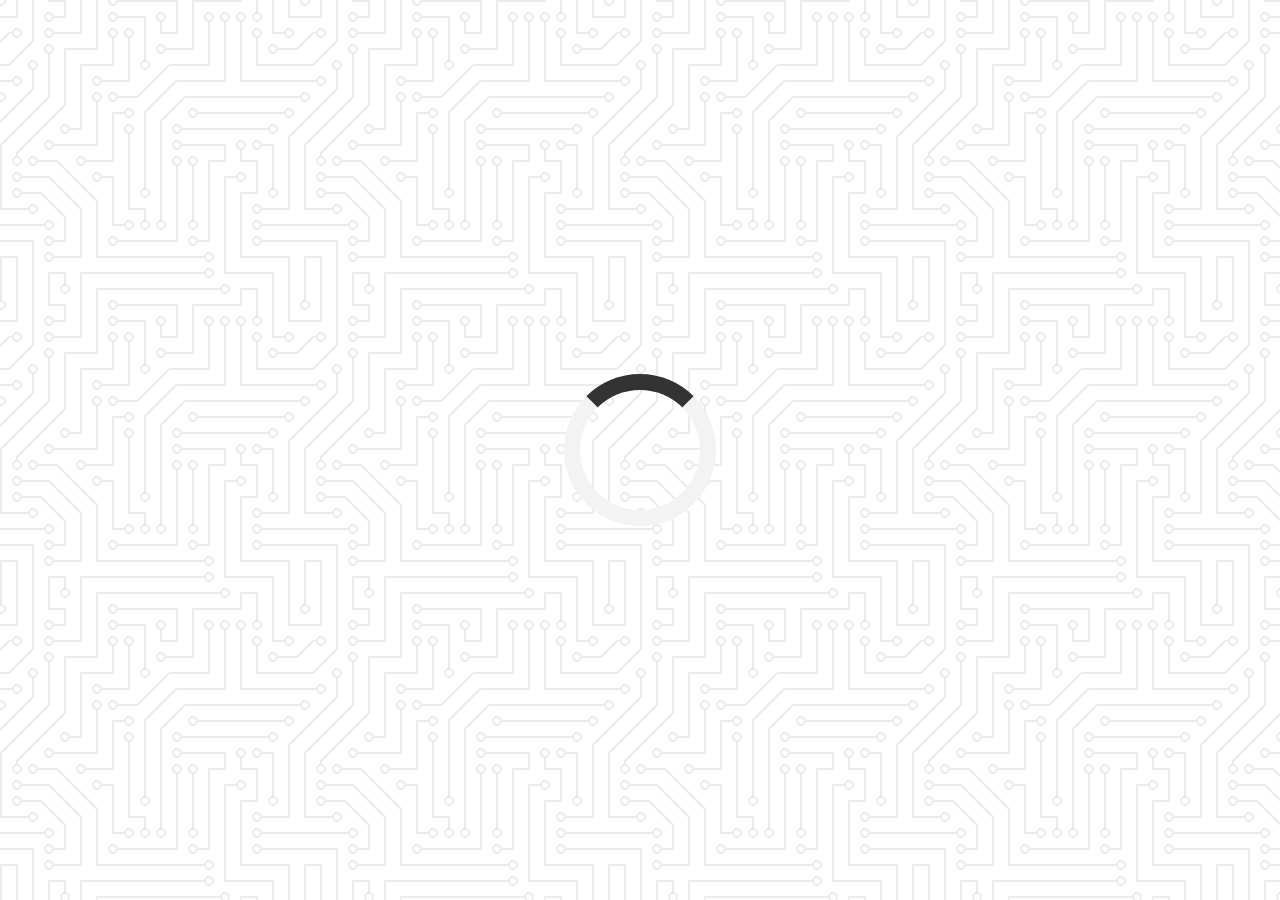
<file: --01-quote-generator/index.html>
<!DOCTYPE html>
<html lang="en">

<head>
    <meta charset="UTF-8">
    <meta name="viewport" content="width=device-width, initial-scale=1.0">
    <title>Queto Generator</title>
    <!-- Site Icon -->
    <link rel="icon" type="image/png" href="https://www.google.com/s2/u/0/favicons?domain=javascripttutorial.net/">
    <!-- Font Awasome -->
    <link rel="stylesheet" href="https://cdnjs.cloudflare.com/ajax/libs/font-awesome/6.5.1/css/all.min.css">
    <!-- Style Css -->
    <link rel="stylesheet" href="style.css">
</head>

<body>
    <div class="quote-container" id="quote-container">
        <!-- Quote -->
        <div class="quote-text">
            <i class="fas fa-quote-left"></i>
            <span id="quote"></span>
            <i class="fas fa-quote-right"></i>
        </div>
        <!-- Author -->
        <div class="quote-author">
            <span id="author"></span>
        </div>
        <!-- Buttons -->
        <div class="button-container">
            <button class="twitter-button" id="twitter" title="Tweet This"><i class="fab fa-twitter"></i></button>
            <button id="new-quote">New Quote</button>
        </div>
    </div>
    <!-- Loader -->
    <div class="loader" id="loader"></div>
    <!-- Script -->
    <!-- <script src="./quotes.js"></script> -->
    <!-- <script src="./script-local.js"></script> -->
    <script src="./script.js"></script>
</body>

</html>
</file>
<file: --01-quote-generator/style.css>
@import url("https://fonts.googleapis.com/css2?family=Montserrat&display=swap");

html {
  box-sizing: border-box;
}

body {
  margin: 0;
  min-height: 100vh;
  background-color: #ffffff;
  background-image: url("data:image/svg+xml,%3Csvg xmlns='http://www.w3.org/2000/svg' viewBox='0 0 304 304' width='304' height='304'%3E%3Cpath fill='%23000000' fill-opacity='0.08' d='M44.1 224a5 5 0 1 1 0 2H0v-2h44.1zm160 48a5 5 0 1 1 0 2H82v-2h122.1zm57.8-46a5 5 0 1 1 0-2H304v2h-42.1zm0 16a5 5 0 1 1 0-2H304v2h-42.1zm6.2-114a5 5 0 1 1 0 2h-86.2a5 5 0 1 1 0-2h86.2zm-256-48a5 5 0 1 1 0 2H0v-2h12.1zm185.8 34a5 5 0 1 1 0-2h86.2a5 5 0 1 1 0 2h-86.2zM258 12.1a5 5 0 1 1-2 0V0h2v12.1zm-64 208a5 5 0 1 1-2 0v-54.2a5 5 0 1 1 2 0v54.2zm48-198.2V80h62v2h-64V21.9a5 5 0 1 1 2 0zm16 16V64h46v2h-48V37.9a5 5 0 1 1 2 0zm-128 96V208h16v12.1a5 5 0 1 1-2 0V210h-16v-76.1a5 5 0 1 1 2 0zm-5.9-21.9a5 5 0 1 1 0 2H114v48H85.9a5 5 0 1 1 0-2H112v-48h12.1zm-6.2 130a5 5 0 1 1 0-2H176v-74.1a5 5 0 1 1 2 0V242h-60.1zm-16-64a5 5 0 1 1 0-2H114v48h10.1a5 5 0 1 1 0 2H112v-48h-10.1zM66 284.1a5 5 0 1 1-2 0V274H50v30h-2v-32h18v12.1zM236.1 176a5 5 0 1 1 0 2H226v94h48v32h-2v-30h-48v-98h12.1zm25.8-30a5 5 0 1 1 0-2H274v44.1a5 5 0 1 1-2 0V146h-10.1zm-64 96a5 5 0 1 1 0-2H208v-80h16v-14h-42.1a5 5 0 1 1 0-2H226v18h-16v80h-12.1zm86.2-210a5 5 0 1 1 0 2H272V0h2v32h10.1zM98 101.9V146H53.9a5 5 0 1 1 0-2H96v-42.1a5 5 0 1 1 2 0zM53.9 34a5 5 0 1 1 0-2H80V0h2v34H53.9zm60.1 3.9V66H82v64H69.9a5 5 0 1 1 0-2H80V64h32V37.9a5 5 0 1 1 2 0zM101.9 82a5 5 0 1 1 0-2H128V37.9a5 5 0 1 1 2 0V82h-28.1zm16-64a5 5 0 1 1 0-2H146v44.1a5 5 0 1 1-2 0V18h-26.1zm102.2 270a5 5 0 1 1 0 2H98v14h-2v-16h124.1zM242 149.9V160h16v34h-16v62h48v48h-2v-46h-48v-66h16v-30h-16v-12.1a5 5 0 1 1 2 0zM53.9 18a5 5 0 1 1 0-2H64V2H48V0h18v18H53.9zm112 32a5 5 0 1 1 0-2H192V0h50v2h-48v48h-28.1zm-48-48a5 5 0 0 1-9.8-2h2.07a3 3 0 1 0 5.66 0H178v34h-18V21.9a5 5 0 1 1 2 0V32h14V2h-58.1zm0 96a5 5 0 1 1 0-2H137l32-32h39V21.9a5 5 0 1 1 2 0V66h-40.17l-32 32H117.9zm28.1 90.1a5 5 0 1 1-2 0v-76.51L175.59 80H224V21.9a5 5 0 1 1 2 0V82h-49.59L146 112.41v75.69zm16 32a5 5 0 1 1-2 0v-99.51L184.59 96H300.1a5 5 0 0 1 3.9-3.9v2.07a3 3 0 0 0 0 5.66v2.07a5 5 0 0 1-3.9-3.9H185.41L162 121.41v98.69zm-144-64a5 5 0 1 1-2 0v-3.51l48-48V48h32V0h2v50H66v55.41l-48 48v2.69zM50 53.9v43.51l-48 48V208h26.1a5 5 0 1 1 0 2H0v-65.41l48-48V53.9a5 5 0 1 1 2 0zm-16 16V89.41l-34 34v-2.82l32-32V69.9a5 5 0 1 1 2 0zM12.1 32a5 5 0 1 1 0 2H9.41L0 43.41V40.6L8.59 32h3.51zm265.8 18a5 5 0 1 1 0-2h18.69l7.41-7.41v2.82L297.41 50H277.9zm-16 160a5 5 0 1 1 0-2H288v-71.41l16-16v2.82l-14 14V210h-28.1zm-208 32a5 5 0 1 1 0-2H64v-22.59L40.59 194H21.9a5 5 0 1 1 0-2H41.41L66 216.59V242H53.9zm150.2 14a5 5 0 1 1 0 2H96v-56.6L56.6 162H37.9a5 5 0 1 1 0-2h19.5L98 200.6V256h106.1zm-150.2 2a5 5 0 1 1 0-2H80v-46.59L48.59 178H21.9a5 5 0 1 1 0-2H49.41L82 208.59V258H53.9zM34 39.8v1.61L9.41 66H0v-2h8.59L32 40.59V0h2v39.8zM2 300.1a5 5 0 0 1 3.9 3.9H3.83A3 3 0 0 0 0 302.17V256h18v48h-2v-46H2v42.1zM34 241v63h-2v-62H0v-2h34v1zM17 18H0v-2h16V0h2v18h-1zm273-2h14v2h-16V0h2v16zm-32 273v15h-2v-14h-14v14h-2v-16h18v1zM0 92.1A5.02 5.02 0 0 1 6 97a5 5 0 0 1-6 4.9v-2.07a3 3 0 1 0 0-5.66V92.1zM80 272h2v32h-2v-32zm37.9 32h-2.07a3 3 0 0 0-5.66 0h-2.07a5 5 0 0 1 9.8 0zM5.9 0A5.02 5.02 0 0 1 0 5.9V3.83A3 3 0 0 0 3.83 0H5.9zm294.2 0h2.07A3 3 0 0 0 304 3.83V5.9a5 5 0 0 1-3.9-5.9zm3.9 300.1v2.07a3 3 0 0 0-1.83 1.83h-2.07a5 5 0 0 1 3.9-3.9zM97 100a3 3 0 1 0 0-6 3 3 0 0 0 0 6zm0-16a3 3 0 1 0 0-6 3 3 0 0 0 0 6zm16 16a3 3 0 1 0 0-6 3 3 0 0 0 0 6zm16 16a3 3 0 1 0 0-6 3 3 0 0 0 0 6zm0 16a3 3 0 1 0 0-6 3 3 0 0 0 0 6zm-48 32a3 3 0 1 0 0-6 3 3 0 0 0 0 6zm16 16a3 3 0 1 0 0-6 3 3 0 0 0 0 6zm32 48a3 3 0 1 0 0-6 3 3 0 0 0 0 6zm-16 16a3 3 0 1 0 0-6 3 3 0 0 0 0 6zm32-16a3 3 0 1 0 0-6 3 3 0 0 0 0 6zm0-32a3 3 0 1 0 0-6 3 3 0 0 0 0 6zm16 32a3 3 0 1 0 0-6 3 3 0 0 0 0 6zm32 16a3 3 0 1 0 0-6 3 3 0 0 0 0 6zm0-16a3 3 0 1 0 0-6 3 3 0 0 0 0 6zm-16-64a3 3 0 1 0 0-6 3 3 0 0 0 0 6zm16 0a3 3 0 1 0 0-6 3 3 0 0 0 0 6zm16 96a3 3 0 1 0 0-6 3 3 0 0 0 0 6zm0 16a3 3 0 1 0 0-6 3 3 0 0 0 0 6zm16 16a3 3 0 1 0 0-6 3 3 0 0 0 0 6zm16-144a3 3 0 1 0 0-6 3 3 0 0 0 0 6zm0 32a3 3 0 1 0 0-6 3 3 0 0 0 0 6zm16-32a3 3 0 1 0 0-6 3 3 0 0 0 0 6zm16-16a3 3 0 1 0 0-6 3 3 0 0 0 0 6zm-96 0a3 3 0 1 0 0-6 3 3 0 0 0 0 6zm0 16a3 3 0 1 0 0-6 3 3 0 0 0 0 6zm16-32a3 3 0 1 0 0-6 3 3 0 0 0 0 6zm96 0a3 3 0 1 0 0-6 3 3 0 0 0 0 6zm-16-64a3 3 0 1 0 0-6 3 3 0 0 0 0 6zm16-16a3 3 0 1 0 0-6 3 3 0 0 0 0 6zm-32 0a3 3 0 1 0 0-6 3 3 0 0 0 0 6zm0-16a3 3 0 1 0 0-6 3 3 0 0 0 0 6zm-16 0a3 3 0 1 0 0-6 3 3 0 0 0 0 6zm-16 0a3 3 0 1 0 0-6 3 3 0 0 0 0 6zm-16 0a3 3 0 1 0 0-6 3 3 0 0 0 0 6zM49 36a3 3 0 1 0 0-6 3 3 0 0 0 0 6zm-32 0a3 3 0 1 0 0-6 3 3 0 0 0 0 6zm32 16a3 3 0 1 0 0-6 3 3 0 0 0 0 6zM33 68a3 3 0 1 0 0-6 3 3 0 0 0 0 6zm16-48a3 3 0 1 0 0-6 3 3 0 0 0 0 6zm0 240a3 3 0 1 0 0-6 3 3 0 0 0 0 6zm16 32a3 3 0 1 0 0-6 3 3 0 0 0 0 6zm-16-64a3 3 0 1 0 0-6 3 3 0 0 0 0 6zm0 16a3 3 0 1 0 0-6 3 3 0 0 0 0 6zm-16-32a3 3 0 1 0 0-6 3 3 0 0 0 0 6zm80-176a3 3 0 1 0 0-6 3 3 0 0 0 0 6zm16 0a3 3 0 1 0 0-6 3 3 0 0 0 0 6zm-16-16a3 3 0 1 0 0-6 3 3 0 0 0 0 6zm32 48a3 3 0 1 0 0-6 3 3 0 0 0 0 6zm16-16a3 3 0 1 0 0-6 3 3 0 0 0 0 6zm0-32a3 3 0 1 0 0-6 3 3 0 0 0 0 6zm112 176a3 3 0 1 0 0-6 3 3 0 0 0 0 6zm-16 16a3 3 0 1 0 0-6 3 3 0 0 0 0 6zm0 16a3 3 0 1 0 0-6 3 3 0 0 0 0 6zm0 16a3 3 0 1 0 0-6 3 3 0 0 0 0 6zM17 180a3 3 0 1 0 0-6 3 3 0 0 0 0 6zm0 16a3 3 0 1 0 0-6 3 3 0 0 0 0 6zm0-32a3 3 0 1 0 0-6 3 3 0 0 0 0 6zm16 0a3 3 0 1 0 0-6 3 3 0 0 0 0 6zM17 84a3 3 0 1 0 0-6 3 3 0 0 0 0 6zm32 64a3 3 0 1 0 0-6 3 3 0 0 0 0 6zm16-16a3 3 0 1 0 0-6 3 3 0 0 0 0 6z'%3E%3C/path%3E%3C/svg%3E");
  color: #000;
  font-family: Montserrat, sans-serif;
  font-weight: 700;
  text-align: center;
  display: flex;
  align-items: center;
  justify-content: center;
}

.quote-container {
  width: auto;
  max-width: 900px;
  padding: 20px 30px;
  border-radius: 10px;
  background-color: rgba(255, 255, 255, 0.4);
  box-shadow: 0 10px 10px 10px rgba(0, 0, 0, 0.2);
}

.quote-text {
  font-size: 2.75rem;
}

.long-quote {
  font-size: 2rem;
}

.fa-quote-left,
.fa-quote-right {
  font-size: 4rem;
}

.quote-author {
  margin-top: 15px;
  font-size: 2rem;
  font-weight: 600;
  font-style: italic;
  text-align: right;
  color: indianred;
}

.button-container {
  margin-top: 15px;
  display: flex;
  justify-content: space-between;
}

button {
  cursor: pointer;
  font-size: 1.2rem;
  height: 2.5rem;
  border: none;
  border-radius: 10px;
  color: #fff;
  background-color: #333;
  outline: none;
  padding: 0.5rem 1.8rem;
  box-shadow: 0 0.3rem rgba(121, 121, 121, 0.65);
}

button:hover {
  filter: brightness(110%);
}

button:active {
  transform: translate(0, 0.3rem);
  box-shadow: 0 0.1rem rgba(255, 255, 255, 0.65);
}

.twitter-button:hover {
  color: #38a1f3;
}

.fa-twitter {
  font-size: 1.5rem;
}

/* Loader */
.loader {
  border: 16px solid #f3f3f3;
  border-top: 16px solid #333;
  border-radius: 50%;
  width: 120px;
  height: 120px;
  animation: spin 2s linear infinite;
}

@keyframes spin {
  0% { transform: rotate(0deg); }
  100% { transform: rotate(360deg); }
}

/* Media Query: Tablet of Smaller */
@media screen and (max-width: 1000px) {
  .quote-container {
    margin: auto 15px;
  }
  .quote-text {
    font: size 2rem;
  }
}
</file>
